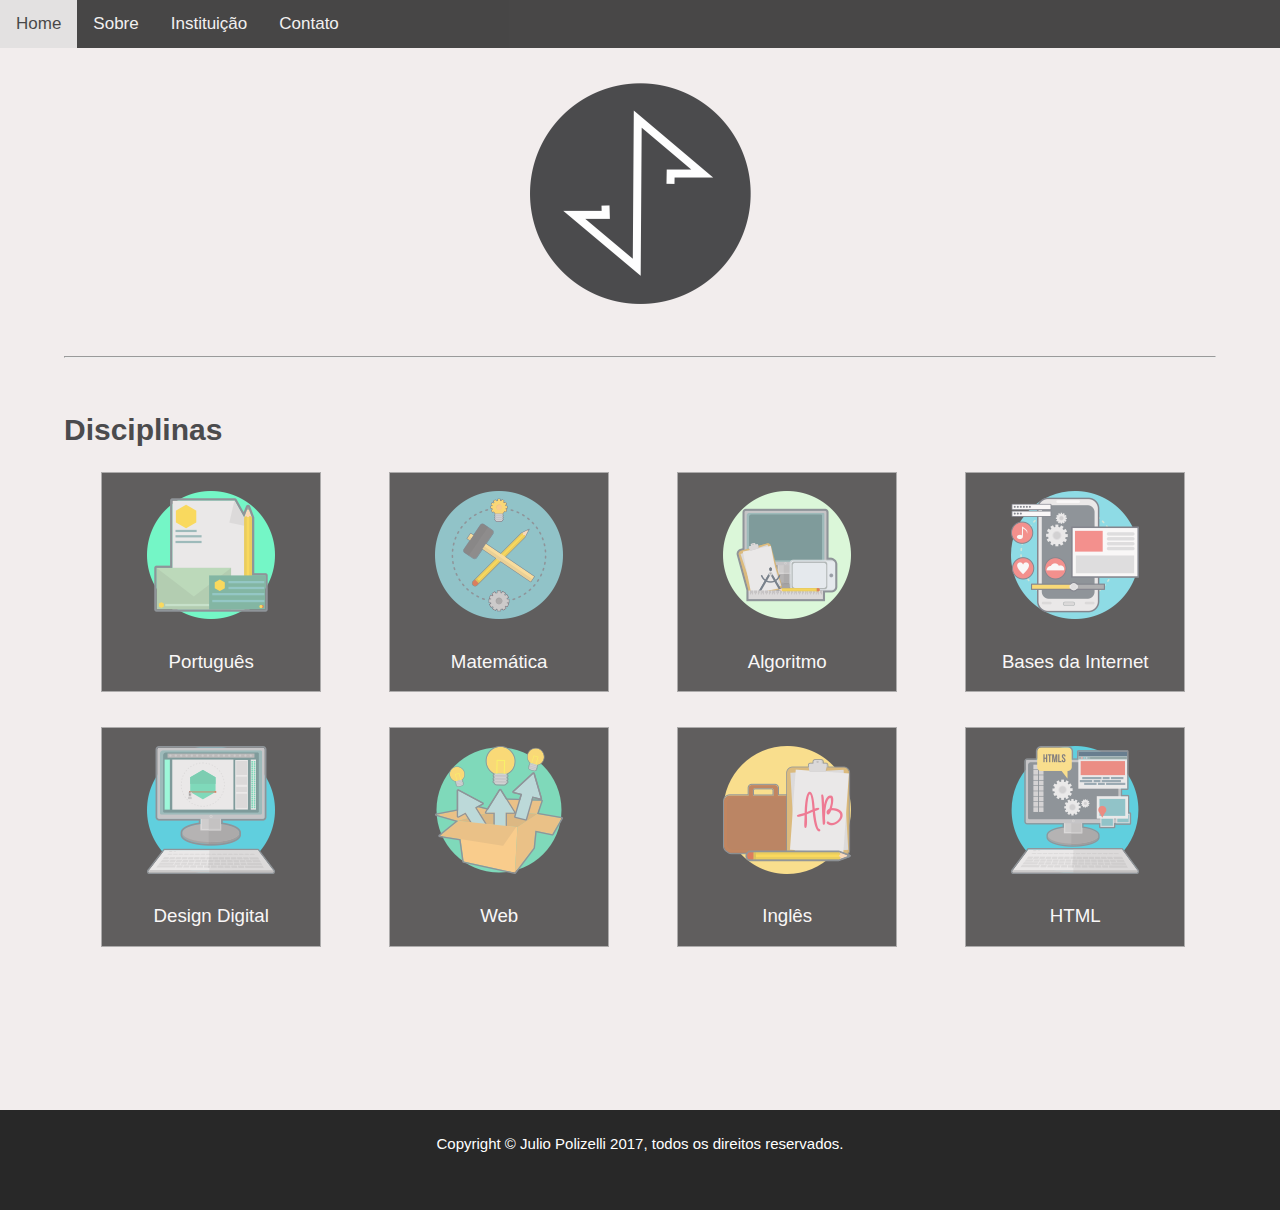
<file: index.html>
﻿<!DOCTYPE HTML>
<html lang="pt-br">
	<head>
		<meta charset="UTF-8">
		<meta name="viewport" content="width=device-width, initial-scale=1.0">
		<link rel="stylesheet" type="text/css" href="css/blog.css" media="screen"/>
		<title>Página Principal</title>
	</head>
	<script>
			function myFunction() {
			var x = document.getElementById("myTopnav");
			if (x.className === "topnav") {
				x.className += " responsive";
			} else {
				x.className = "topnav";
			}
		}
	</script>
	<body>
		<section id="main">
		  
            
				<div class="topnav" id="myTopnav">
                    
				  <a tabindex="1" href="index.html" class="active">Home</a>
				  <a tabindex="2" href="sobre.html">Sobre</a>
				  <a tabindex="3" href="instituicao.html">Instituição</a>
				  <a tabindex="4" href="contato.html">Contato</a>
				  <a tabindex="5" href="javascript:void(0);" style="font-size:15px;" class="icon" onclick="myFunction()">&#9776;</a>
                    

				</div>
            
			<header>
				<figure id="logo">
				<img alt="logo html5" src="imagens/logo3.png">
				</figure>
			</header>
            
			<article>
				<hr>
				
				<h2> Disciplinas </h2>
				
			<section id="work">
			
				<div class="item">
				<a href="portugues.html">
				<br>
					<center>
					<img class="img_index" src="imagens/imagem1.png" alt="portugues">
				
					<h3>Português</h3>
					</center>
				</a>
                </div>
				
				<div class="item">
				<a href="matematica.html">
				<br>
					<center>
					<img class="img_index" src="imagens/imagem2.png" alt="matematica">
					
					<h3>Matemática</h3>
					</center>
				</a>
				</div>
				
				<div class="item">
				<a href="algoritmo.html">
				<br>
					<center>
					<img  class="img_index" src="imagens/imagem3.png" alt="algoritimo">
					
					<h3>Algoritmo</h3>
					</center>
					</a>
				</div>
				
				<div class="item">
                <a href="bases.html">
				<br>
					<center>
					<img class="img_index" src="imagens/imagem4.png" alt="bases da internet">
				
					<h3>Bases da Internet</h3>
					</center>
                    </a>
				</div>
				
				<div class="item">
                <a href="design.html">
				<br>
					<center>
					<img class="img_index" src="imagens/imagem5.png" alt="design digital">
					
					<h3>Design Digital</h3>
					</center>
                    </a>
				</div>
				
				<div class="item">
                    <a href="web.html">
				    <br/>
						<center>
				        <img class="img_index" src="imagens/imagem6.png" alt="criação de conteudo na Web">
                            
                        <h3>Web</h3>
						</center>
                        </a>
				</div>
				
				<div class="item">
                <a href="ingles.html">
				<br>
				    <center>
					<img class="img_index" src="imagens/imagem7.png" alt="ingles">
				
					<h3>Inglês</h3>
					</center>
                    </a>
				</div>
				
				<div class="item">
                <a href="html.html">
				<br>
					<center>
					<img class="img_index" src="imagens/imagem8.png" alt="projetos e sitios na internet">
				
					<h3>HTML</h3>
					</center>
                    </a>
				</div>
				
			</section>	
			</article>
			<footer>
				<p> Copyright &copy; Julio Polizelli 2017, todos os direitos reservados. </p>
			</footer>
		</section>
	</body>
</html>
</file>
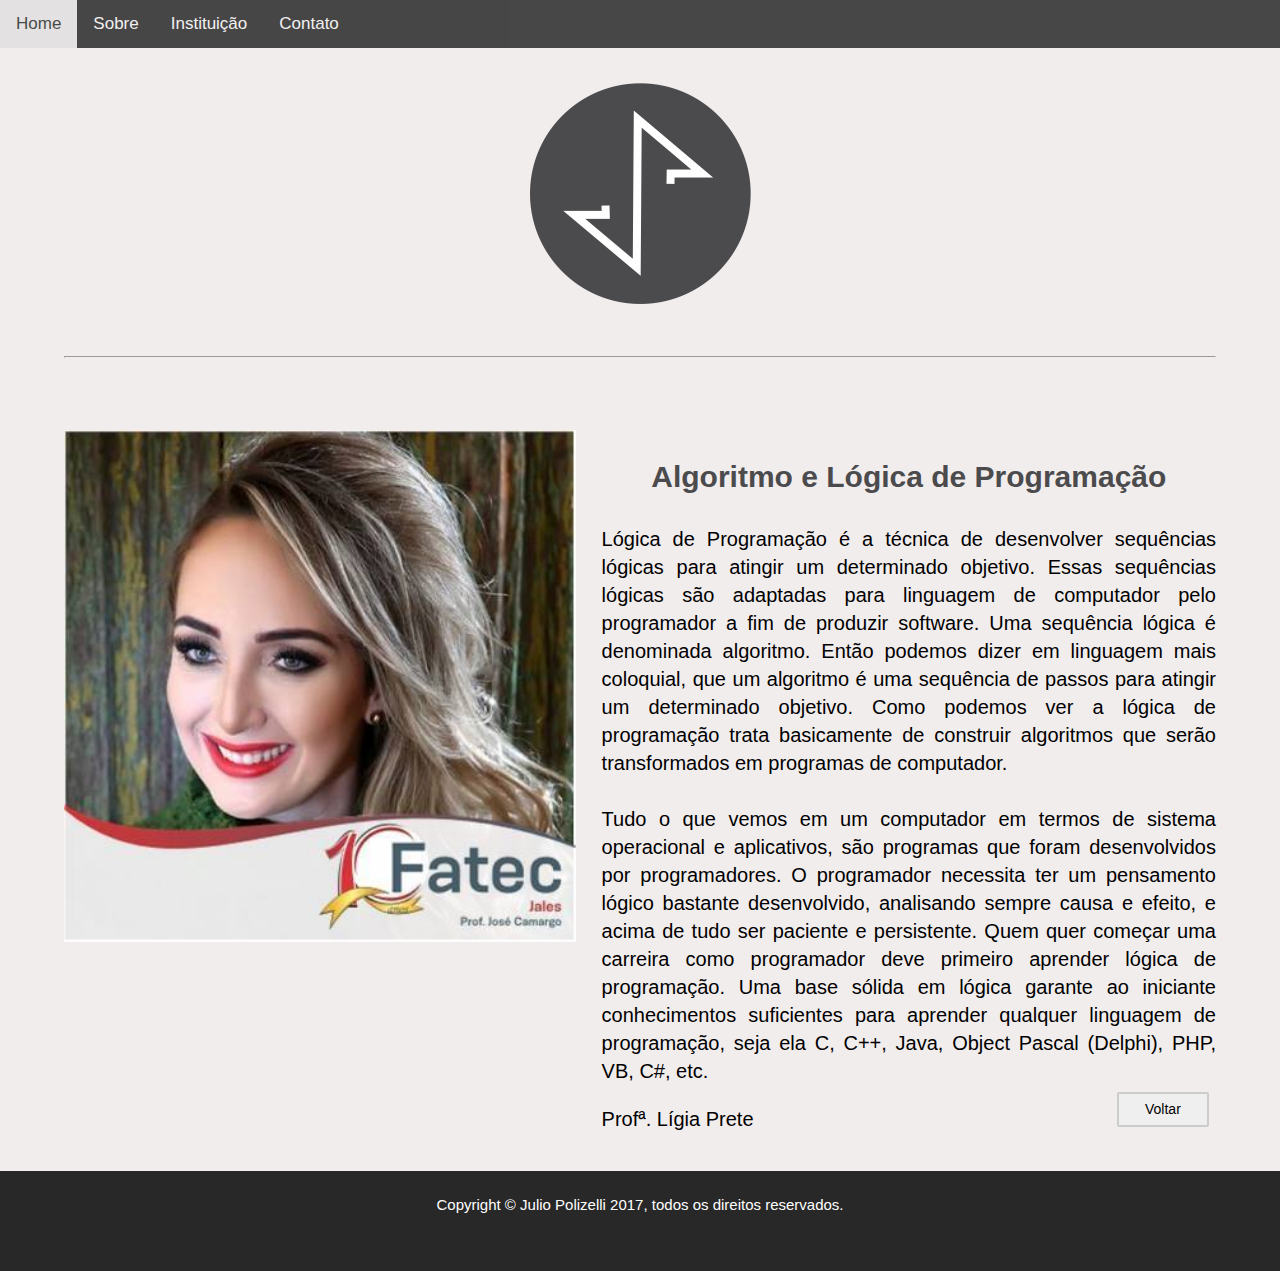
<file: algoritmo.html>
<!DOCTYPE HTML>
<html lang="pt-br">
	<head>
		<meta charset="UTF-8">
		<link rel="stylesheet" type="text/css" href="css/blog.css" media="screen"/>
		<title>Algoritmo</title>
	</head>
	<body>
		<section id="main">
            
			<div class="topnav" id="myTopnav">
				  <a tabindex="1" href="index.html" class="active">Home</a>
				  <a tabindex="2" href="sobre.html">Sobre</a>
				  <a tabindex="3" href="instituicao.html">Instituição</a>
				  <a tabindex="4" href="contato.html">Contato</a>
				  <a tabindex="5" href="javascript:void(0);" style="font-size:15px;" class="icon" onclick="myFunction()">&#9776;</a>
				</div>
            
			<header>
				<figure id="logo">
				<img alt="logo html5" src="imagens/logo3.png">
				</figure>
			</header>
            
			<article>
				<hr>
				<aside id="about" class="right">
				<h3> Algoritmo e Lógica de Programação </h3>
				<p class="escrita">
					 
				 Lógica de Programação é a técnica de desenvolver sequências lógicas para atingir um determinado objetivo. 
				 Essas sequências lógicas são adaptadas para linguagem de computador pelo programador a fim de produzir software.
				 Uma sequência lógica é denominada algoritmo. Então podemos dizer em linguagem mais coloquial, que um algoritmo 
				 é uma sequência de passos para atingir um determinado objetivo. Como podemos ver a lógica de programação trata 
				 basicamente de construir algoritmos que serão transformados em programas de computador.<br/><br/>
				 Tudo o que vemos em um computador em termos de sistema operacional e aplicativos, são programas que foram desenvolvidos 
				 por programadores. O programador necessita ter um pensamento lógico bastante desenvolvido, analisando sempre causa e efeito, 
				 e acima de tudo ser paciente e persistente.
				 Quem quer começar uma carreira como programador deve primeiro aprender lógica de programação. Uma base sólida em 
				 lógica garante ao iniciante conhecimentos suficientes para aprender qualquer linguagem de programação, seja ela C, C++,
				 Java, Object Pascal (Delphi), PHP, VB, C#, etc.
				<br/>
				
				<a href="index.html">
				<input type="button" class="botao" value="Voltar">
				</a>
				<p class="escrita">
					Profª. Lígia Prete
				</p>
				</aside>
				<img id="professores" alt="foto ligia" src="imagens/ligia.jpg">
				
				
			</article>
			<footer>
				<p> Copyright &copy; Julio Polizelli 2017, todos os direitos reservados. </p>
			</footer>
		</section>
	</body>
</file>
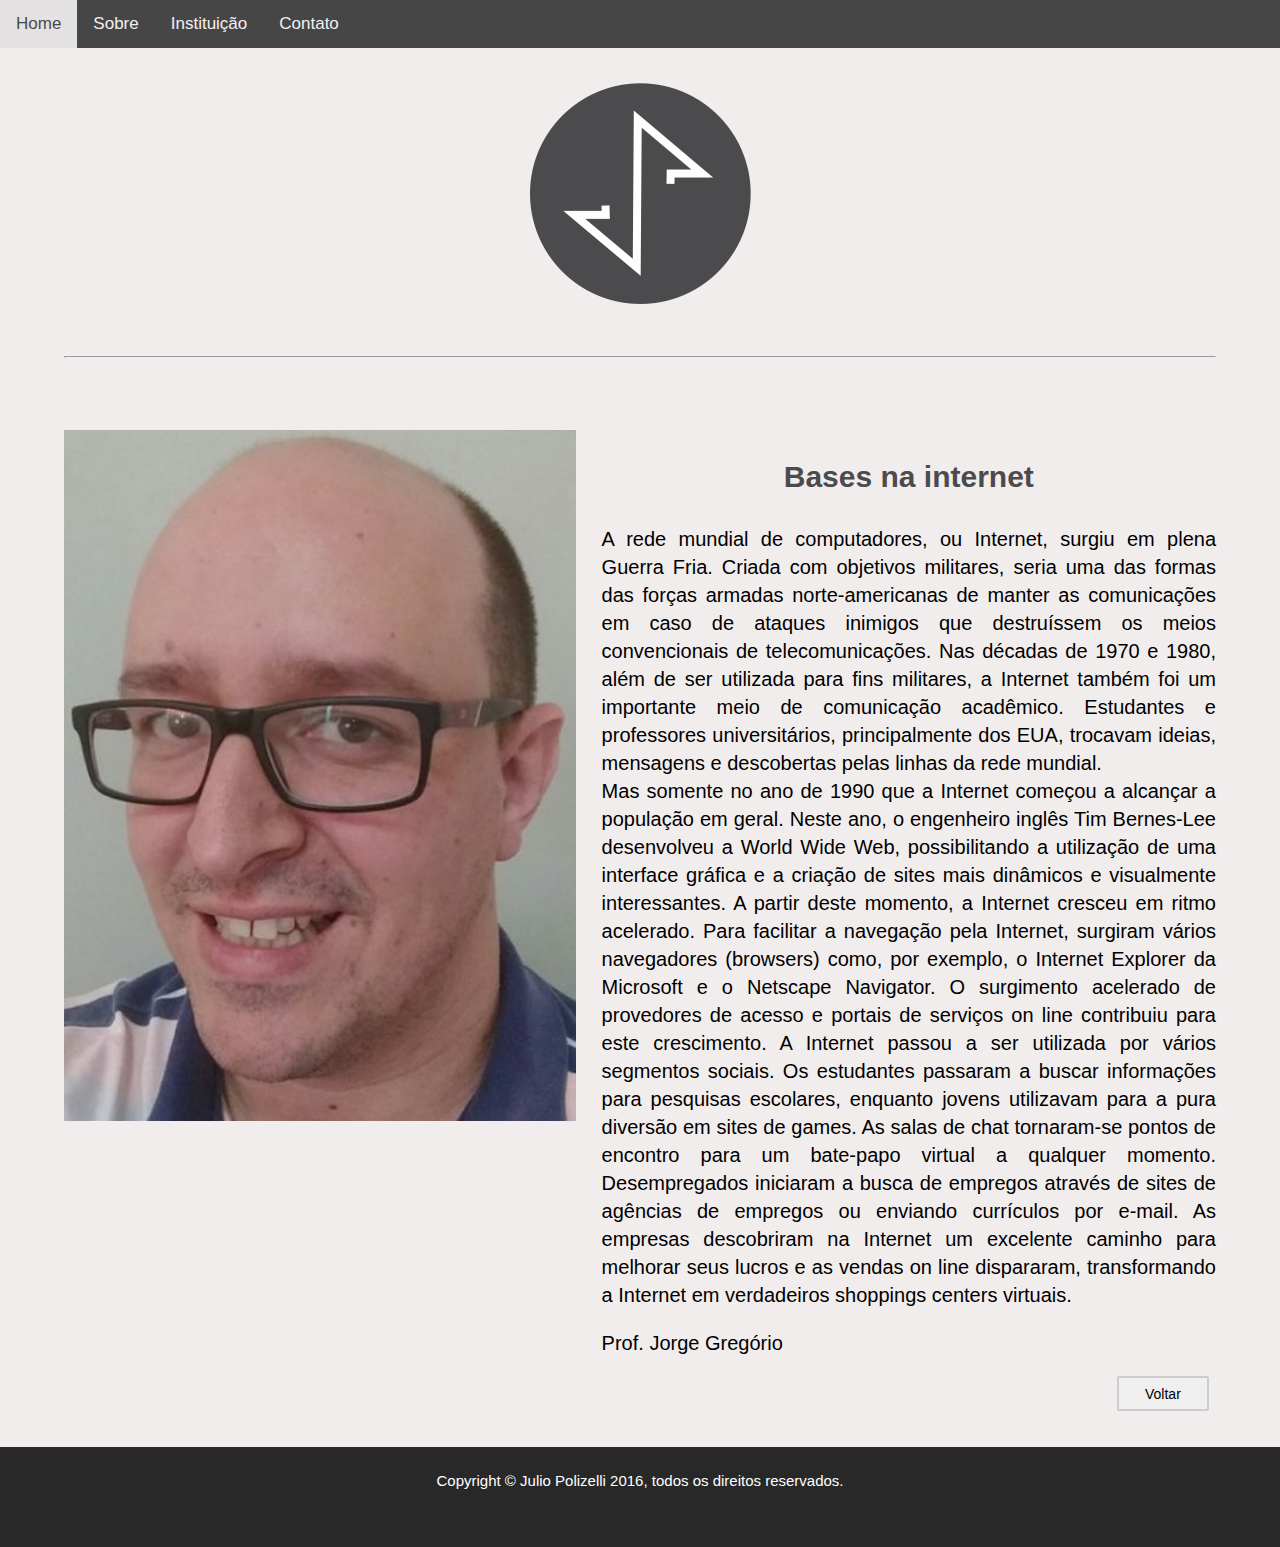
<file: bases.html>
<!DOCTYPE HTML>
<html lang="pt-br">
	<head>
		<meta charset="UTF-8">
		<link rel="stylesheet" type="text/css" href="css/blog.css" media="screen"/>
		<title>Bases para Internet</title>
	</head>
	<body>
		<section id="main">
            
				<div class="topnav" id="myTopnav">
				  <a tabindex="1" href="index.html" class="active">Home</a>
				  <a tabindex="2" href="sobre.html">Sobre</a>
				  <a tabindex="3" href="instituicao.html">Instituição</a>
				  <a tabindex="4" href="contato.html">Contato</a>
				  <a tabindex="5" href="javascript:void(0);" style="font-size:15px;" class="icon" onclick="myFunction()">&#9776;</a>
				</div>
            
			<header>
				<figure id="logo">
				<img alt="logo html5" src="imagens/logo3.png">
				</figure>
			</header>
            
			<article>
				<hr>
				<aside id="about" class="right">
				<h3> Bases na internet </h3>
				<p >
				 A rede mundial de computadores, ou Internet, surgiu em plena Guerra Fria. Criada com objetivos militares, seria
				 uma das formas das forças armadas norte-americanas de manter as comunicações em caso de ataques inimigos que 
				 destruíssem os meios convencionais de telecomunicações. Nas décadas de 1970 e 1980, além de ser utilizada para
				 fins militares, a Internet também foi um importante meio de comunicação acadêmico. Estudantes e professores 
				 universitários, principalmente dos EUA, trocavam ideias, mensagens e descobertas pelas linhas da rede mundial.<br/>
				 Mas somente no ano de 1990 que a Internet começou a alcançar a população em geral. Neste ano, o engenheiro 
				 inglês Tim Bernes-Lee desenvolveu a World Wide Web, possibilitando a utilização de uma interface gráfica e a 
				 criação de sites mais dinâmicos e visualmente interessantes. A partir deste momento, a Internet cresceu em 
				 ritmo acelerado. 
				 Para facilitar a navegação pela Internet, surgiram 
				 vários navegadores (browsers) como, por exemplo, o Internet Explorer da Microsoft e o Netscape Navigator. O 
				 surgimento acelerado de provedores de acesso e portais de serviços on line contribuiu para este crescimento.
				 A Internet passou a ser utilizada por vários segmentos sociais. Os estudantes passaram a buscar informações 
				 para pesquisas escolares, enquanto jovens utilizavam para a pura diversão em sites de games. As salas de chat 
				 tornaram-se pontos de encontro para um bate-papo virtual a qualquer momento. Desempregados iniciaram a busca 
				 de empregos através de sites de agências de empregos ou enviando currículos por e-mail. As empresas descobriram 
				 na Internet um excelente caminho para melhorar seus lucros e as vendas on line dispararam, transformando a 
				 Internet em verdadeiros shoppings centers virtuais.	 
				</p>
				<p class="escrita">
					Prof. Jorge Gregório
				</p>
				<a href="index.html">
				<input type="button" class="botao" value="Voltar">
				</a>
				</aside>
				<img id="professores" alt="foto jorge" src="imagens/jorge.jpg">
				
			</article>
			<footer>
				<p> Copyright &copy; Julio Polizelli 2016, todos os direitos reservados. </p>
			</footer>
		</section>
	</body>
</file>
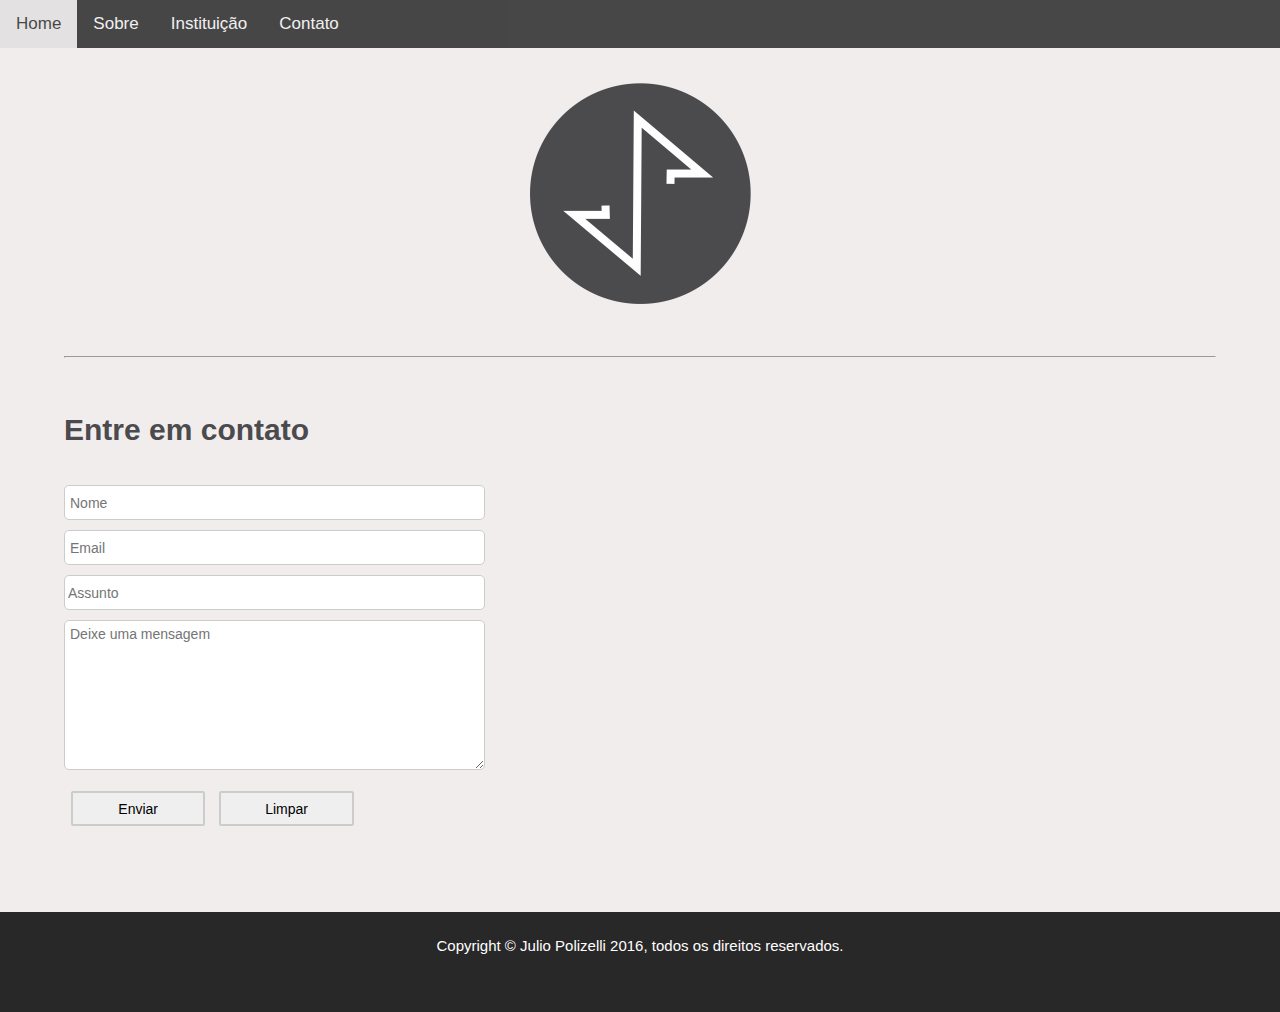
<file: contato.html>
<!DOCTYPE HTML>
<html lang="pt-br">
	<head>
		<meta charset="UTF-8">
		<link rel="stylesheet" type="text/css" href="css/blog.css" media="screen"/>
		<title>Contato</title>
	</head>
	<body>
		<section id="main">
				<div class="topnav" id="myTopnav">
				  <a tabindex="1" href="index.html" class="active">Home</a>
				  <a tabindex="2" href="sobre.html">Sobre</a>
				  <a tabindex="3" href="instituicao.html">Instituição</a>
				  <a tabindex="4" href="contato.html">Contato</a>
				  <a tabindex="5" href="javascript:void(0);" style="font-size:15px;" class="icon" onclick="myFunction()">&#9776;</a>
				</div>
            
			<header>
				<figure id="logo">
				<img alt="logo html5" src="imagens/logo3.png">
				</figure>
			</header>
            
			<article>
                
				<hr>
				
				
				<section id="area_contato">
				<h2> Entre em contato </h2>
				
				<div id="caixa_contato">
				<form>
				
					<input type="text" class="form" title="Name" name="name" placeholder="Nome">
					<br/>
					<input type="text" class="form" title="Email" name="email" placeholder="Email">
					<br>
					<input type="text" class="form_assunto" title="Assunto" name="assunto" placeholder="Assunto">
					<br/>
					<textarea name="mensagem" title="Message" placeholder="Deixe uma mensagem"></textarea>
					
					<br>
					 <input class="botao_contato" type="submit" value="Enviar"> 
					<input class="botao_contato" type="reset" value="Limpar">
				</form>
					
				</div>
				</section>
			</article>
			<footer>
				<p> Copyright &copy; Julio Polizelli 2016, todos os direitos reservados. </p>
			</footer>
		</section>
	</body>
</file>
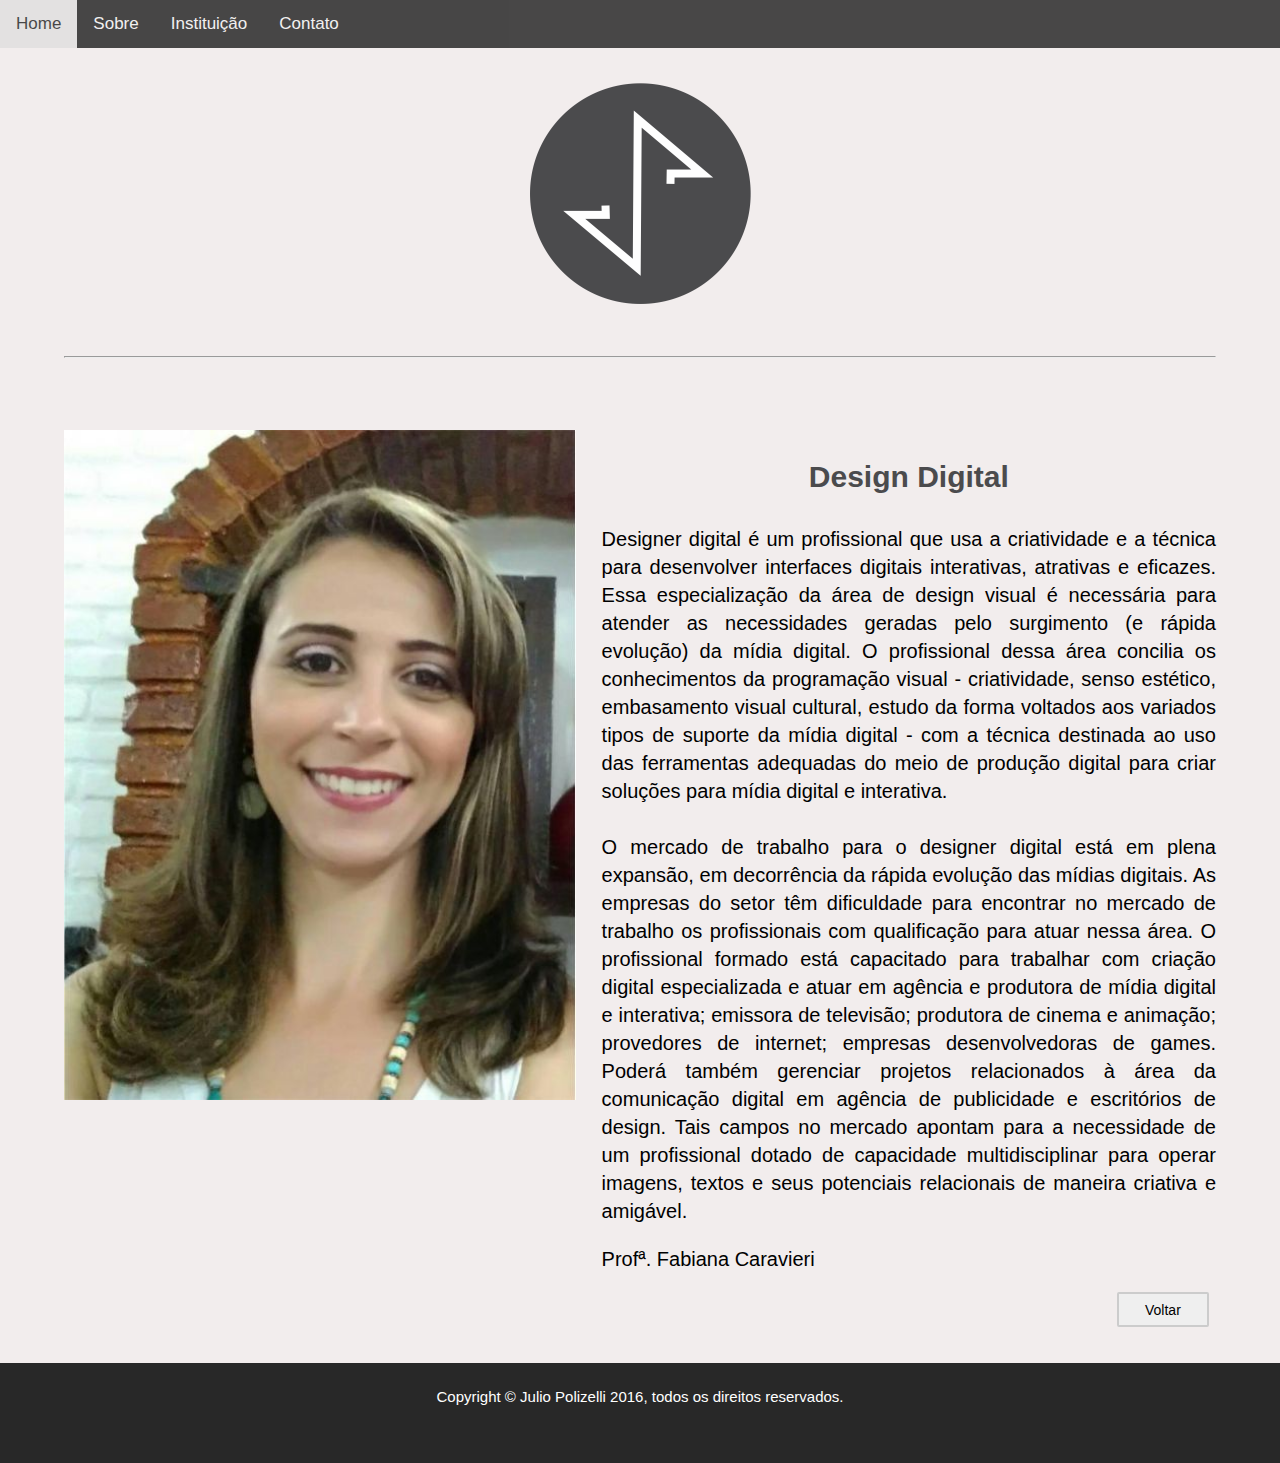
<file: design.html>
<!DOCTYPE HTML>
<html lang="pt-br">
	<head>
		<meta charset="UTF-8">
		<link rel="stylesheet" type="text/css" href="css/blog.css" media="screen"/>
		<title>Design Digital</title>
	</head>
	<body>
		<section>
            
				<div class="topnav" id="myTopnav">
				  <a tabindex="1" href="index.html" class="active">Home</a>
				  <a tabindex="2" href="sobre.html">Sobre</a>
				  <a tabindex="3" href="instituicao.html">Instituição</a>
				  <a tabindex="4" href="contato.html">Contato</a>
				  <a tabindex="5" href="javascript:void(0);" style="font-size:15px;" class="icon" onclick="myFunction()">&#9776;</a>
				</div>
            
			<header>
				<figure id="logo">
				<img alt="logo html5" src="imagens/logo3.png">
				</figure>
			</header>
            
			<article>
				<hr>
				<aside id="about" class="right">
				<h3> Design Digital </h3>
				<p class="escrita">
					Designer digital é um profissional que usa a criatividade e a técnica para desenvolver interfaces 
					digitais interativas, atrativas e eficazes.
					Essa especialização da área de design visual é necessária para atender as necessidades geradas pelo 
					surgimento (e rápida evolução) da mídia digital. O profissional dessa área concilia os conhecimentos 
					da programação visual - criatividade, senso estético, embasamento visual cultural, estudo da forma 
					voltados aos variados tipos de suporte da mídia digital - com a técnica destinada ao uso das ferramentas 
					adequadas do meio de produção digital para criar soluções para mídia digital e interativa.<br/> <br/>
					O mercado de trabalho para o designer digital está em plena expansão, em decorrência da rápida evolução 
					das mídias digitais. As empresas do setor têm dificuldade para encontrar no mercado de trabalho os 
					profissionais com qualificação para atuar nessa área. O profissional formado está capacitado para trabalhar
					com criação digital especializada e atuar em agência e produtora de mídia digital e interativa; emissora de
					televisão; produtora de cinema e animação; provedores de internet; empresas desenvolvedoras de games. Poderá 
					também gerenciar projetos relacionados à área da comunicação digital em agência de publicidade e escritórios 
					de design. Tais campos no mercado apontam para a necessidade de um profissional dotado de capacidade 
					multidisciplinar para operar imagens, textos e seus potenciais relacionais de maneira criativa e amigável.
				<br/>
				<p class="escrita">
					Profª. Fabiana Caravieri
				</p>
				
				<a href="index.html">
				<input type="button" class="botao" value="Voltar">
				</a>
				</aside>
				<img id="professores" alt="foto fabiana" src="imagens/fabiana.jpg">
				
					
			</article>
			<footer>
				<p> Copyright &copy; Julio Polizelli 2016, todos os direitos reservados. </p>
			</footer>
		</section>
	</body>
</file>
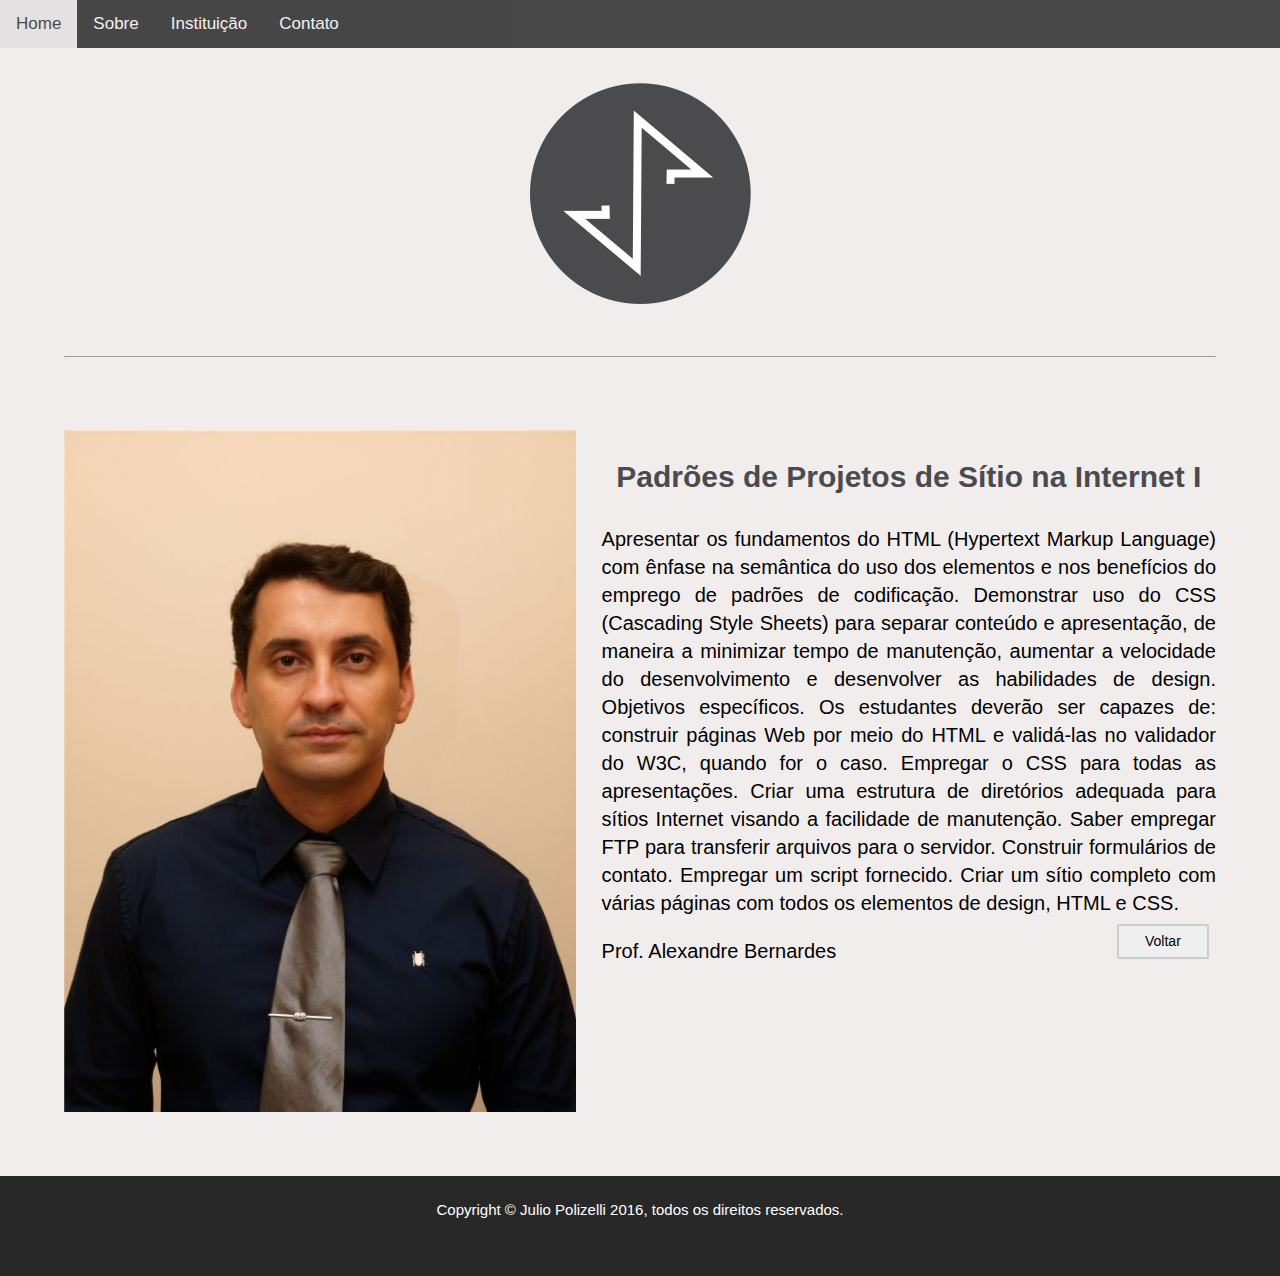
<file: html.html>
<!DOCTYPE HTML>
<html lang="pt-br">
	<head>
		<meta charset="UTF-8">
		<link rel="stylesheet" type="text/css" href="css/blog.css" media="screen"/>
		<title>Padrões de Projetos</title>
	</head>
	<body>
		<section id="main">
            
				<div class="topnav" id="myTopnav">
				  <a tabindex="1" href="index.html" class="active">Home</a>
				  <a tabindex="2" href="sobre.html">Sobre</a>
				  <a tabindex="3" href="instituicao.html">Instituição</a>
				  <a tabindex="4" href="contato.html">Contato</a>
				  <a tabindex="5" href="javascript:void(0);" style="font-size:15px;" class="icon" onclick="myFunction()">&#9776;</a>
				</div>
            
			<header>
				<figure id="logo">
				<img alt="logo html5" src="imagens/logo3.png">
				</figure>
			</header>
            
			<article>
				<hr>
				<aside id="about" class="right">
				<h3> Padrões de Projetos de Sítio na Internet I</h3>
				<p class="escrita">
					Apresentar os fundamentos do HTML (Hypertext Markup Language) com ênfase na semântica do uso dos elementos 
				e nos benefícios do emprego de padrões de codificação. Demonstrar uso do CSS (Cascading Style Sheets) para 
				separar conteúdo e apresentação, de maneira a minimizar tempo de manutenção, aumentar a velocidade do 
				desenvolvimento e desenvolver as habilidades de design. Objetivos específicos. Os estudantes deverão ser 
				capazes de: construir páginas Web por meio do HTML e validá-las no validador do W3C, quando for o caso. 
				Empregar o CSS para todas as apresentações. Criar uma estrutura de diretórios adequada para sítios Internet
				visando a facilidade de manutenção. Saber empregar FTP para transferir arquivos para o servidor. Construir
				formulários de contato. Empregar um script fornecido. Criar um sítio completo com várias páginas com todos
				os elementos de design, HTML e CSS.
				<br/>
				
				<a href="index.html">
				<input type="button" class="botao" value="Voltar">
				</a>
				<p class="escrita">
					Prof. Alexandre Bernardes
				</p>
				</aside>
				<img id="professores" alt="foto alexandre" src="imagens/xexe.jpg">
				
				
			</article>
			<footer>
				<p> Copyright &copy; Julio Polizelli 2016, todos os direitos reservados. </p>
			</footer>
		</section>
	</body>
</file>
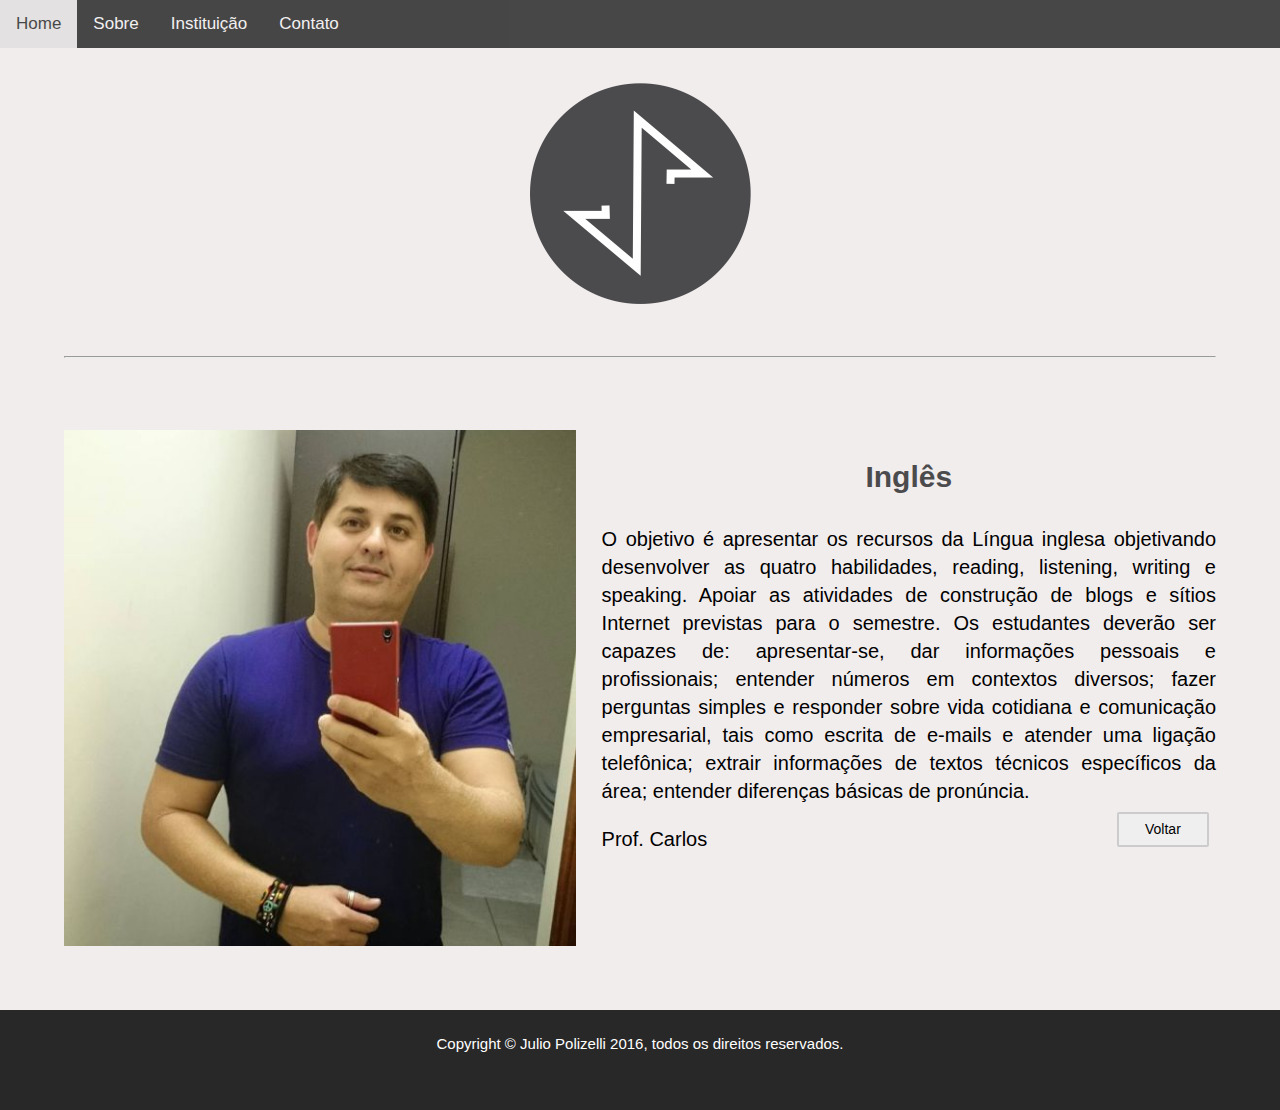
<file: ingles.html>
<!DOCTYPE HTML>
<html lang="pt-br">
	<head>
		<meta charset="UTF-8">
		<link rel="stylesheet" type="text/css" href="css/blog.css" media="screen"/>
		<title>Inglês</title>
	</head>
	<body>
		<section id="main">
            
			<div class="topnav" id="myTopnav">
				  <a tabindex="1" href="index.html" class="active">Home</a>
				  <a tabindex="2" href="sobre.html">Sobre</a>
				  <a tabindex="3" href="instituicao.html">Instituição</a>
				  <a tabindex="4" href="contato.html">Contato</a>
				  <a tabindex="5" href="javascript:void(0);" style="font-size:15px;" class="icon" onclick="myFunction()">&#9776;</a>
				</div>
            
			<header>
				<figure id="logo">
				<img alt="logo html5" src="imagens/logo3.png">
				</figure>
			</header>
            
			<article>
				<hr>
				<aside id="about" class="right">
				<h3> Inglês</h3>
				<p class="escrita">
					O objetivo é apresentar os recursos da Língua inglesa objetivando desenvolver as quatro habilidades, reading, 
					listening, writing e speaking. Apoiar as atividades de construção de blogs e sítios Internet previstas 
					para o semestre. Os estudantes deverão ser capazes de: apresentar-se, dar informações pessoais e 
					profissionais; entender números em contextos diversos; fazer perguntas simples e responder sobre vida
					cotidiana e comunicação empresarial, tais como escrita de e-mails e atender uma ligação telefônica; 
					extrair informações de textos técnicos específicos da área; entender diferenças básicas de pronúncia.
				<br/>
				
				<a href="index.html">
				<input type="button" class="botao" value="Voltar">
				</a>
				<p class="escrita">
					Prof. Carlos
				</p>
				</aside>
				<img id="professores" alt="foto carlos" src="imagens/carlos.jpg">
				
				
			</article>
			<footer>
				<p> Copyright &copy; Julio Polizelli 2016, todos os direitos reservados. </p>
			</footer>
		</section>
	</body>
</file>
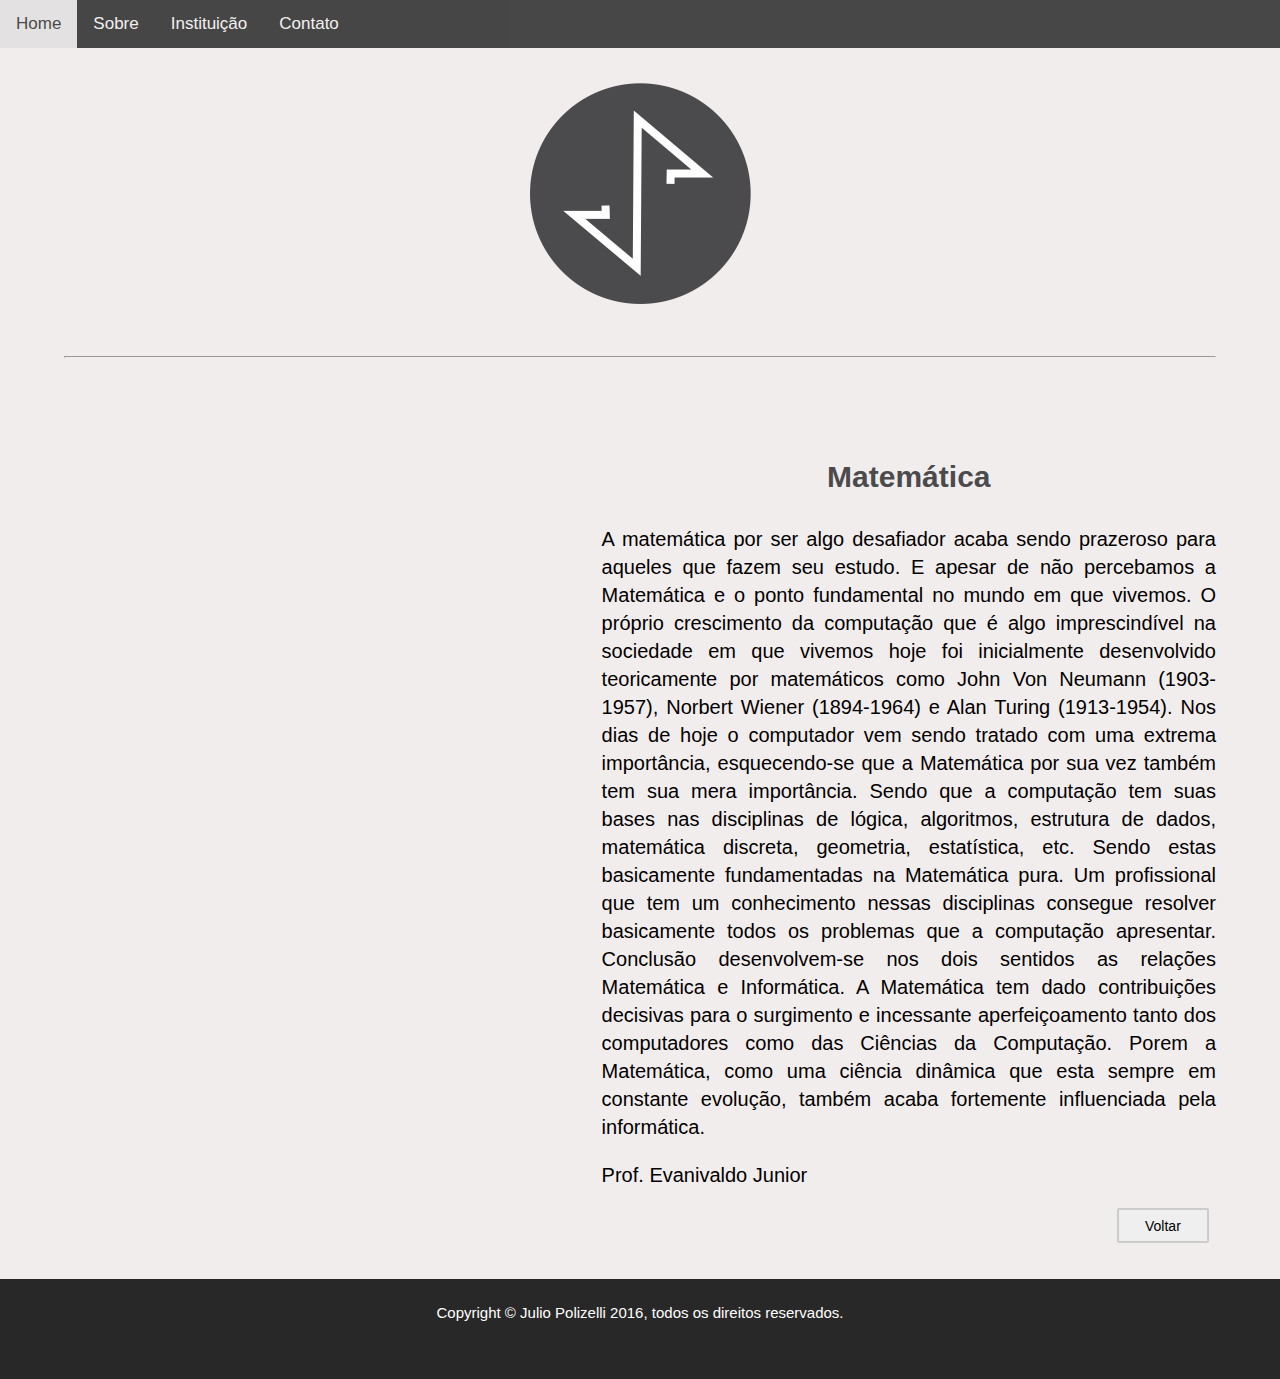
<file: matematica.html>
<!DOCTYPE HTML>
<html lang="pt-br">
	<head>
		<meta charset="UTF-8">
		<link rel="stylesheet" type="text/css" href="css/blog.css" media="screen"/>
		<title></title>
	</head>
	<body>
		<section id="main">
			<div class="topnav" id="myTopnav">
				  <a tabindex="1" href="index.html" class="active">Home</a>
				  <a tabindex="2" href="sobre.html">Sobre</a>
				  <a tabindex="3" href="instituicao.html">Instituição</a>
				  <a tabindex="4" href="contato.html">Contato</a>
				  <a tabindex="5" href="javascript:void(0);" style="font-size:15px;" class="icon" onclick="myFunction()">&#9776;</a>
			</div>
			
			<header>
				<figure id="logo">
				<img alt="logo html5" src="imagens/logo3.png">
				</figure>
			</header>
			</header>
			<article>
				<hr>
				<aside id="about" class="right">
				<h3> Matemática </h3>
				<p class="escrita">
					 
				 A matemática por ser algo desafiador acaba sendo prazeroso para aqueles que fazem seu estudo. E apesar de não 
				percebamos a Matemática e o ponto fundamental no mundo em que vivemos. O próprio crescimento da computação que
				é algo imprescindível na sociedade em que vivemos hoje foi inicialmente desenvolvido teoricamente por matemáticos
				como John Von Neumann (1903-1957), Norbert Wiener (1894-1964) e Alan Turing (1913-1954). Nos dias de hoje o computador vem sendo tratado com uma extrema 
				importância, esquecendo-se que a Matemática por sua vez também tem sua mera importância. Sendo que a computação 
				tem suas bases nas disciplinas de lógica, algoritmos, estrutura de dados, matemática discreta, geometria, 
				estatística, etc. Sendo estas basicamente fundamentadas na Matemática pura. Um profissional que tem um conhecimento 
				nessas disciplinas consegue resolver basicamente todos os problemas que a computação apresentar. Conclusão 
				desenvolvem-se nos dois sentidos as relações Matemática e Informática. A Matemática tem dado contribuições decisivas 
				para o surgimento e incessante aperfeiçoamento tanto dos computadores como das Ciências da Computação. Porem a 
				Matemática, como uma ciência dinâmica que esta sempre em constante evolução, também acaba fortemente influenciada 
				pela informática.
				<br/>
				<p class="escrita">
					Prof. Evanivaldo Junior
				</p>
				
				<a href="index.html">
				<input type="button" class="botao" value="Voltar">
				</a>
				</aside>
					
			</article>
			<footer>
				<p> Copyright &copy; Julio Polizelli 2016, todos os direitos reservados. </p>
			</footer>
		</section>
	</body>
</file>
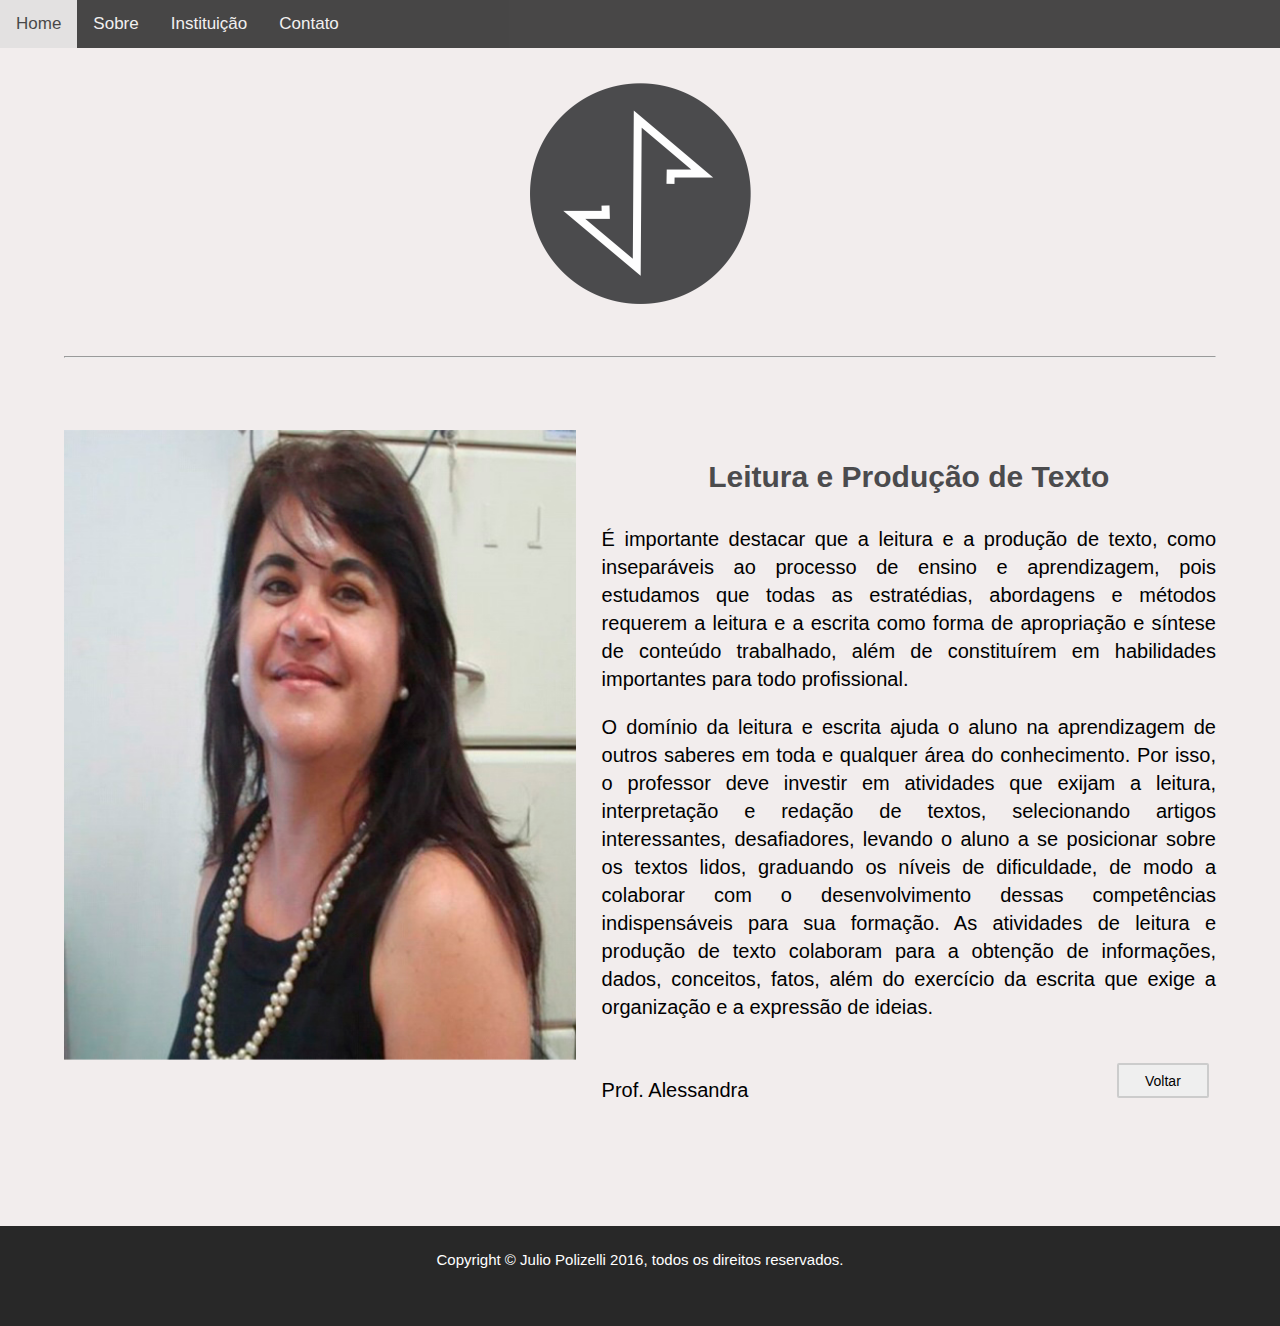
<file: portugues.html>
<!DOCTYPE HTML>
<html lang="pt-br">
	<head>
		<meta charset="UTF-8">
		<link rel="stylesheet" type="text/css" href="css/blog.css" media="screen"/>
		<title></title>
	</head>
	<body>
		<section id="main">
		
			<div class="topnav" id="myTopnav">
				  <a tabindex="1" href="index.html" class="active">Home</a>
				  <a tabindex="2" href="sobre.html">Sobre</a>
				  <a tabindex="3" href="instituicao.html">Instituição</a>
				  <a tabindex="4" href="contato.html">Contato</a>
				  <a tabindex="5" href="javascript:void(0);" style="font-size:15px;" class="icon" onclick="myFunction()">&#9776;</a>
			</div>
				
			<header>
				<figure id="logo">
				<img alt="logo html5" src="imagens/logo3.png">
				</figure>
			</header>
			</header>
			<article>
				<hr>
				<aside id="about" class="right">
				<h3> Leitura e Produção de Texto </h3>
				<p class="escrita">
					É importante destacar que a leitura e a produção de texto, como inseparáveis ao processo de ensino e 
					aprendizagem, pois estudamos que todas as estratédias, abordagens e métodos requerem a leitura e a escrita
					como forma de apropriação e síntese de conteúdo trabalhado, além de constituírem em habilidades importantes
					para todo profissional.
				</p>
				<p class="escrita">
					O domínio da leitura e escrita ajuda o aluno na aprendizagem de outros saberes em toda e qualquer área do 
					conhecimento. Por isso, o professor deve investir em atividades que exijam a leitura, interpretação e redação 
					de textos, selecionando artigos interessantes, desafiadores, levando o aluno a se posicionar sobre os textos 
					lidos, graduando os níveis de dificuldade, de modo a colaborar com o desenvolvimento dessas competências 
					indispensáveis para sua formação. As atividades de leitura e produção de texto colaboram para a obtenção de 
					informações, dados, conceitos, fatos, além do exercício da escrita que exige a organização e a expressão de 
					ideias. 
				</p>
				<br/>
				<a href="index.html">
				<input type="button" class="botao" value="Voltar">
				</a>
				<p class="escrita">
					Prof. Alessandra
				</p>
				</aside>
				
				<img id="professores" alt="foto alessandra" src="imagens/pt.png">
				

					
			</article>
			<footer>
				<p> Copyright &copy; Julio Polizelli 2016, todos os direitos reservados. </p>
			</footer>
		</section>
	</body>
</file>
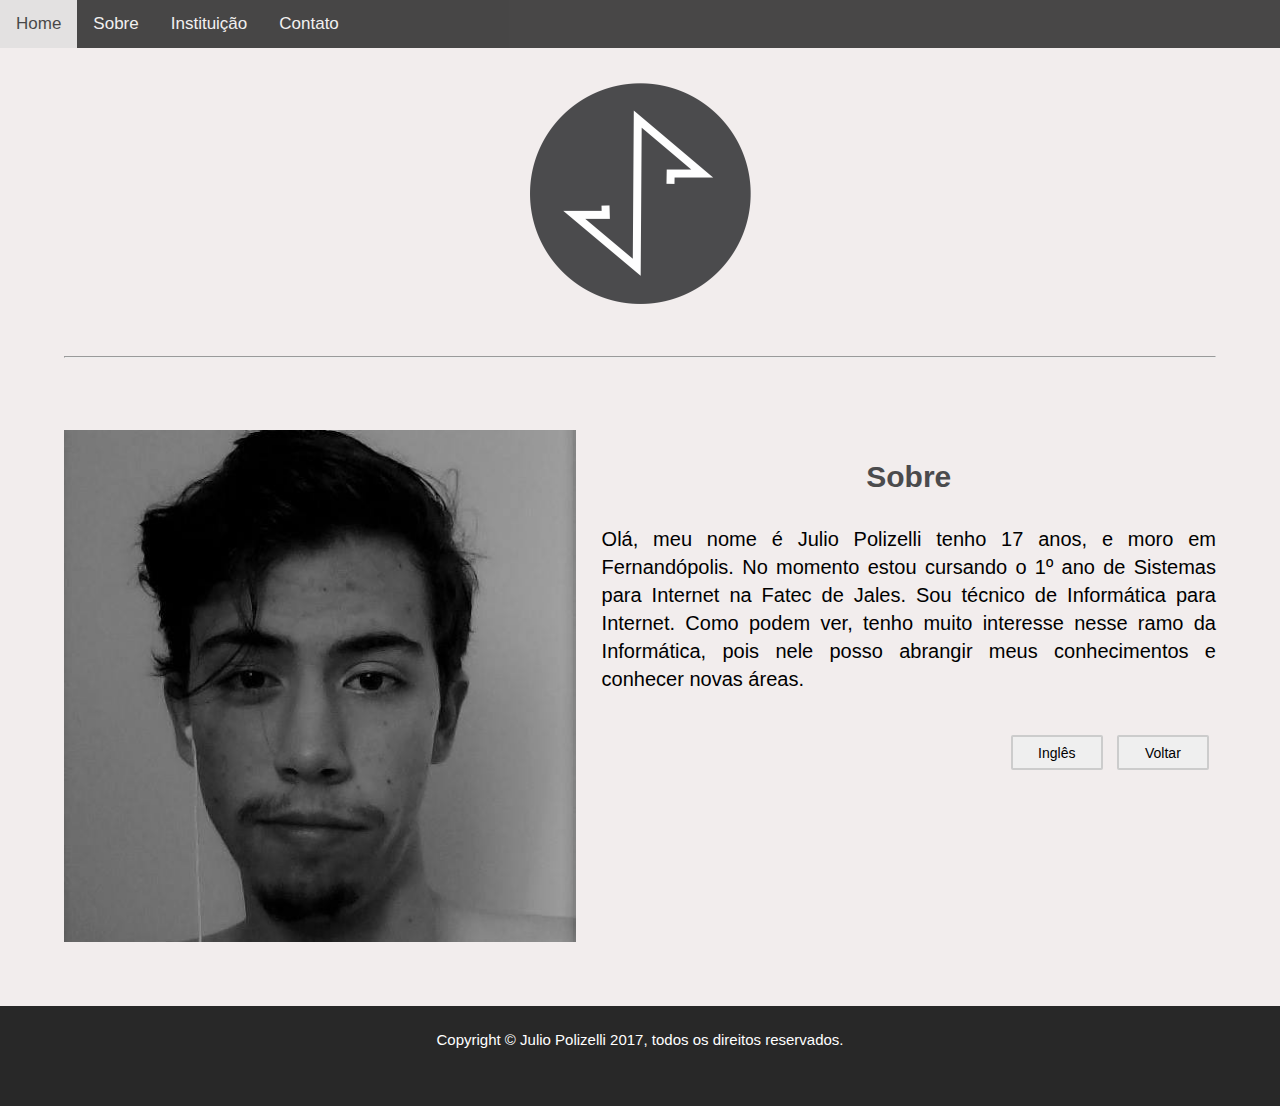
<file: sobre.html>
<!DOCTYPE HTML>
<html lang="pt-br">
	<head>
		<meta charset="UTF-8">
		<link rel="stylesheet" type="text/css" href="css/blog.css" media="screen"/>
		<title>Sobre</title>
	</head>
	<body>
		<section id="main">	
			
				<div class="topnav" id="myTopnav">
				  <a tabindex="1" href="index.html" class="active">Home</a>
				  <a tabindex="2" href="sobre.html">Sobre</a>
				  <a tabindex="3" href="instituicao.html">Instituição</a>
				  <a tabindex="4" href="contato.html">Contato</a>
				  <a tabindex="5" href="javascript:void(0);" style="font-size:15px;" class="icon" onclick="myFunction()">&#9776;</a>
				</div>
				
			<header>
				<figure id="logo">
				<img alt="logo html5" src="imagens/logo3.png">
				</figure>
			</header>
            
			<article>
				<hr>
				<aside id="about" class="right">
				<h3> Sobre </h3>
				<p>
					  Olá, meu nome é Julio Polizelli tenho 17 anos, e moro em Fernandópolis. No momento estou cursando
					o 1º ano de Sistemas para Internet na Fatec de Jales. Sou técnico de Informática para
					Internet. Como podem ver, tenho muito interesse nesse ramo da Informática, pois
					nele posso abrangir meus conhecimentos e conhecer novas áreas.
				 </p>
				<br/>
				<a href="index.html">
				<input type="button" class="botao" value="Voltar">
				<a href="sobre_ingles.html">
				<input type="button" class="botao" value="Inglês">
				
				
				
				</a>
				</aside>
				<img id="professores" alt="foto julio" src="imagens/eu.jpg">
					
			</article>
			<footer>
				<p> Copyright &copy; Julio Polizelli 2017, todos os direitos reservados. </p>
			</footer>
		</section>
	</body>
</file>
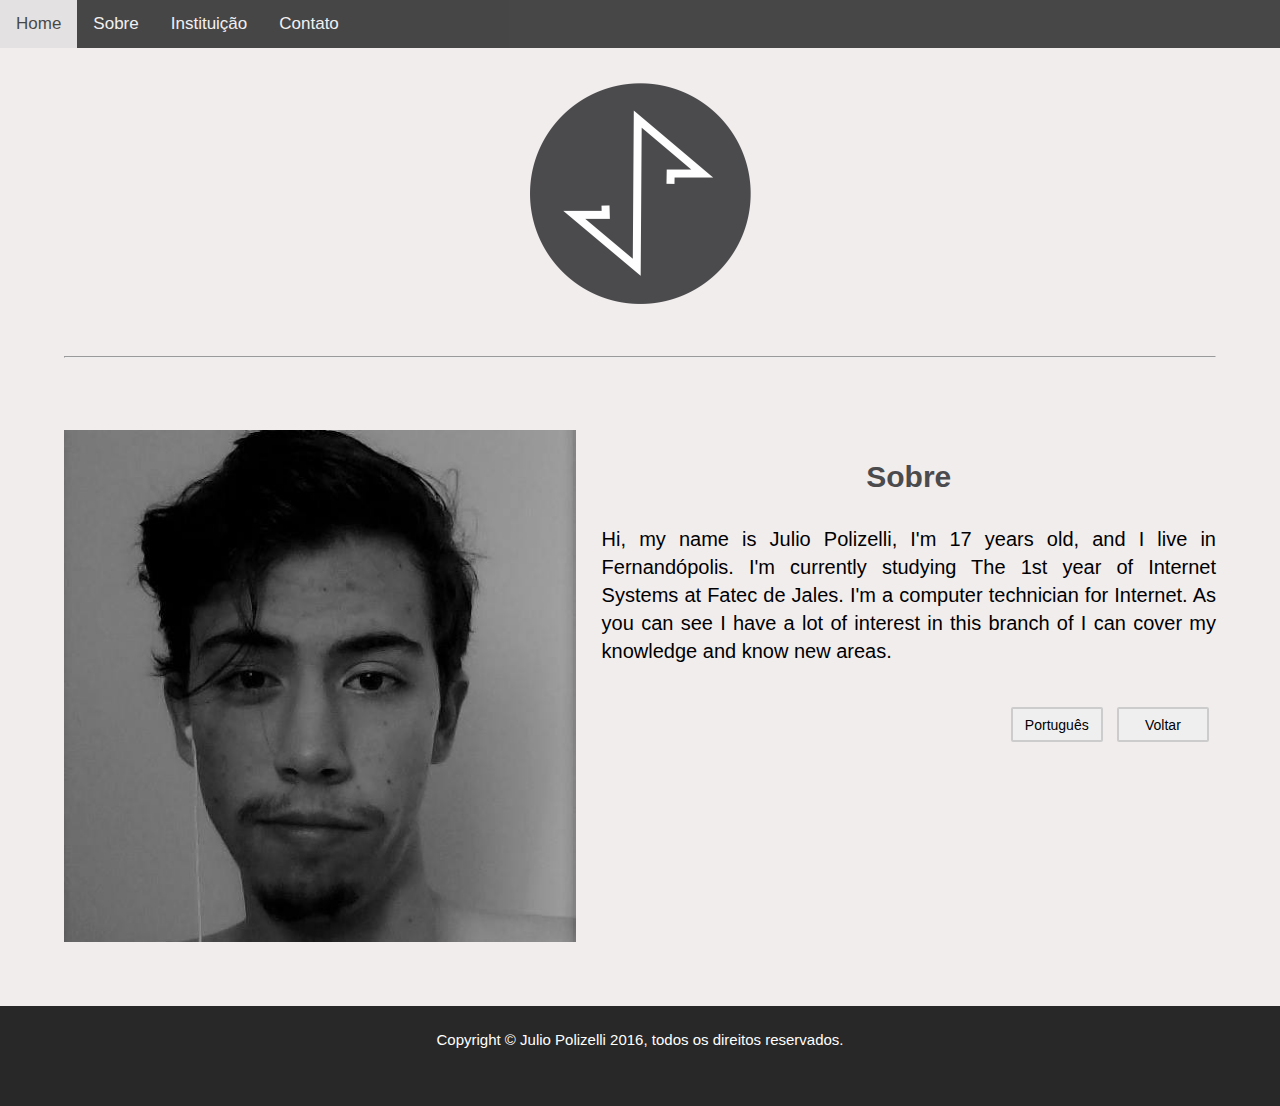
<file: sobre_ingles.html>
<!DOCTYPE HTML>
<html lang="pt-br">
	<head>
		<meta charset="UTF-8">
		<link rel="stylesheet" type="text/css" href="css/blog.css" media="screen"/>
		<title>Sobre</title>
	</head>
	<body>
		<section id="main">
            
				<div class="topnav" id="myTopnav">
				  <a tabindex="1" href="index.html" class="active">Home</a>
				  <a tabindex="2" href="sobre.html">Sobre</a>
				  <a tabindex="3" href="instituicao.html">Instituição</a>
				  <a tabindex="4" href="contato.html">Contato</a>
				  <a tabindex="5" href="javascript:void(0);" style="font-size:15px;" class="icon" onclick="myFunction()">&#9776;</a>
				</div>
            
			<header>
				<figure id="logo">
				<img alt="logo html5" src="imagens/logo3.png">
				</figure>
			</header>
            
			<article>
				<hr>
				<aside id="about" class="right">
				<h3> Sobre </h3>
				<p> 
					Hi, my name is Julio Polizelli, I'm 17 years old, and I live in Fernandópolis. I'm currently studying
					The 1st year of Internet Systems at Fatec de Jales. I'm a computer technician for
					Internet. As you can see I have a lot of interest in this branch of
					I can cover my knowledge and know new areas.
				 </p>
				<br/>
				<a href="index.html">
				<input type="button" class="botao" value="Voltar">
				<a href="sobre.html">
				<input type="button" class="botao" value="Português">
				
				
				
				
				</a>
				</aside>
				<img id="professores" alt="foto julio" src="imagens/eu.jpg">
					
			</article>
			<footer>
				<p> Copyright &copy; Julio Polizelli 2016, todos os direitos reservados. </p>
			</footer>
		</section>
	</body>
</file>
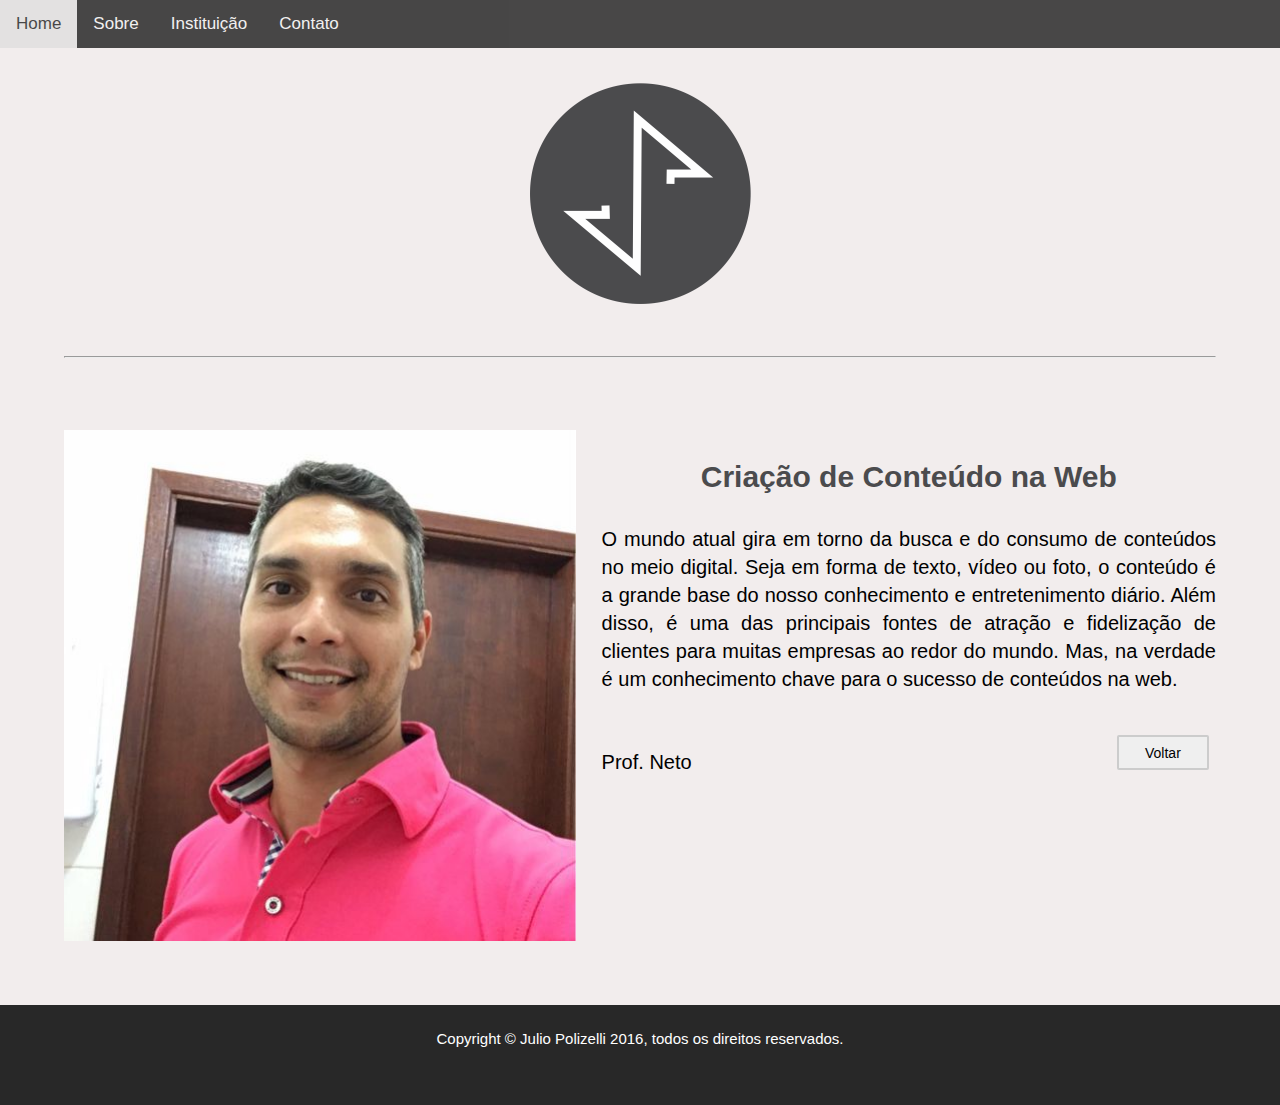
<file: web.html>
<!DOCTYPE HTML>
<html lang="pt-br">
	<head>
		<meta charset="UTF-8">
		<link rel="stylesheet" type="text/css" href="css/blog.css" media="screen"/>
		<title></title>
	</head>
	<body>
		<section id="main">
            
				<div class="topnav" id="myTopnav">
				  <a tabindex="1" href="index.html" class="active">Home</a>
				  <a tabindex="2" href="sobre.html">Sobre</a>
				  <a tabindex="3" href="instituicao.html">Instituição</a>
				  <a tabindex="4" href="contato.html">Contato</a>
				  <a tabindex="5" href="javascript:void(0);" style="font-size:15px;" class="icon" onclick="myFunction()">&#9776;</a>
				</div>
            
			<header>
				<figure id="logo">
				<img alt="logo html5" src="imagens/logo3.png">
				</figure>
			</header>
            
			<article>
				<hr>
				<aside id="about" class="right">
				<h3> Criação de Conteúdo na Web </h3>
				<p>	
					O mundo atual gira em torno da busca e do consumo de conteúdos no meio digital. Seja em forma de texto, vídeo ou foto,
					o conteúdo é a grande base do nosso conhecimento e entretenimento diário.
					Além disso, é uma das principais fontes de atração e fidelização de clientes para muitas empresas ao redor do mundo.
					Mas, na verdade é um conhecimento chave para o sucesso de conteúdos na web.
				 </p>
				<br/>
				
				<a href="index.html">
				<input type="button" class="botao" value="Voltar">
				</a>
				<p class="escrita">
					Prof. Neto
				</p>
				</aside>
				<img id="professores" alt="foto neto" src="imagens/neto.jpg">
					
			</article>
			<footer>
				<p> Copyright &copy; Julio Polizelli 2016, todos os direitos reservados. </p>
			</footer>
		</section>
	</body>
</file>
<file: css/blog.css>
*{

	box-sizing: border-box;
}

body {
	width:100%;
	margin: 0px;
	padding: 0px;
	background-color: rgb(242, 237, 237);

}

header{
	width:100%;
	height:300px;
	background-color:white;

}
.topnav {
  overflow: hidden;
  background-color: black;
  opacity:0.7;
  
}

.topnav a {
  float: left;
  display: block;
  color: #f2f2f2;
  text-align: center;
  padding: 14px 16px;
  text-decoration: none;
  font-size: 17px;
  font-family: Lato, Arial, Helvetica, sans-serif;
}

.topnav a:hover {
  background-color: #ddd;
  color: black;
  
    
}

.active {
  background-color: grey;
  color: black;
}

.topnav .icon {
  display: none;
}

@media screen and (max-width: 600px) {
  .topnav a:not(:first-child) {display: none;}
  .topnav a.icon {
    float: right;
    display: block;
  }
}

@media screen and (max-width: 600px) {
  .topnav.responsive {position: relative;}
  .topnav.responsive .icon {
    position: absolute;
    right: 0;
    top: 0;
  }
  .topnav.responsive a {
    float: none;
    display: block;
    text-align: left;
  }

}


#work{
    display:flex ;
    width:90%;
    flex-wrap: wrap;
    margin-left: 3%;
    justify-content: space-around;
    align-items: center;

}


.item{
	display:inline-block;
	width:220px;
	height:23%;
	background-color:black;
	opacity:0.6;
	margin-bottom:3%;
	margin-left:5%;
	border:1px solid grey;
	text-decoration:none;
    z-index: 10;
}


.item:hover{
	box-shadow:5px 0px 10px grey;
	opacity:0.8;
	transition:background-color 1s;
}

@media screen and (max-width: 320px){
	.item{
	display:inline-block;
	width:220px;
	height:23%;
	background-color:black;
	opacity:0.6;
	margin-bottom:3%;
	margin-left:5%;
	border:1px solid grey;
	text-decoration:none;
	float:left;
    z-index: 10;
}
	
}

@media screen and (max-width: 768px){
	.item{
	display:inline-block;
	width:220px;
	height:23%;
	background-color:black;
	opacity:0.6;
	margin-bottom:3%;
	margin-left:5%;
	border:1px solid grey;
	text-decoration:none;
	float:left;
    z-index: 10;
}
	
}

@media screen and (max-width: 1024px){
	.item{
	display:inline-block;
	width:220px;
	height:23%;
	background-color:black;
	opacity:0.6;
	margin-bottom:3%;
	margin-left:5%;
	border:1px solid grey;
	text-decoration:none;
	float:left;
    z-index: 10;
}
	
}


.item a:hover{
	opacity:0.5;
}


#work a{
	text-decoration:inline;
	cursor:auto;
}

#logo{
	height:300px;
	background-color: #F2EDED;
	text-align: center;
	width:100%;
	margin:0px auto;
	padding-top:35px;
}



#work h3{
	text-align:center;
	color:white;
	font-family: Lato, Arial, Helvetica, sans-serif;
    font-weight: normal;
	padding-top:9px;
    text-decoration: none;
}

article{
	background-color: rgb(242, 237, 237);
	height:100%;
	width:100%;
	margin-bottom:10%;
	
}

.right{
	margin-top: 5%;
    float: right;
    margin-bottom: 2%;
    text-align: justify;
	width:48%;
	font-size:20px;
	margin-right:5%;

}


aside p{
	font-family: Lato, Arial, Helvetica, sans-serif;
    font-size:20px;
    line-height: 140%;
	margin-bottom:2%;
}

.right h3{
	font-family:Arial, Helvetica, sans-serif;
	color: #4B4B4D;
	font-size:30px;
	text-align:center;
	margin-bottom: 5%;
}


input {
	outline: 0;
}

.botao_contato{
	width: 15%;
    height: 35px;
    margin: 7px;
	border-radius: 2px;
	padding:0px;
	float: left;
    font-family: Lato, Arial, Helvetica, sans-serif;
    font-size: 14px;
	margin-bottom: 10px;
	border: 2px solid #ccc;
    color: #000;
}

.botao_contato:hover{
	box-shadow: 5px 5px 11px grey;
	transition:background-color 1s;
}


.botao{
	width: 15%;
    height: 35px;
    margin: 7px;
	border-radius: 2px;
	padding:0px;
	float: right;
    font-family: Lato, Arial, Helvetica, sans-serif;
    font-size: 14px;
	margin-bottom: 10px;
	border: 2px solid #ccc;
    color: #000;
	transition:background-color 1s;
}

.botao:hover{
	box-shadow: 4px 2px 11px grey;
	
}

article h2{
	color: #4B4B4D;
	font-family:Arial, Helvetica, sans-serif;
	font-size:30px;
	padding-top:30px;
	padding-left:5%;
	text-align:left;

}

nav ul{
	font-family:Lato, Helvetica, Arial, sans-serif;
    display: block;
	font-size:16px;
	text-transform: uppercase;
	float:right;
	margin-top:5px;
	margin-right:50px;
	padding:0px;

}
 
nav li{
	display:inline-block;
	margin: 0 0 0 0px;	
	transition:background-color 1s;
	padding:14px 14px 14px 20px;
	border:1px solid #4B4B4D;

}



#home:hover{
	box-shadow:2px 0px 4px grey;
}

nav li:hover{
	box-shadow:2px 0px 3px grey;
}

#home {
	background-color:white;
	border:1px solid white;
	text-decoration:none;
	
}
 
 a{
	 outline: 0;
	 text-decoration:none;
 }
 
a #sobre{
	color:white;
}

a #int {
	color:white;
}

a #contato {
	color:white;
}

a #home {
	color:grey;
	
}


nav li:hover{
	background-color:#767373 ;
	border:none;

	
}

nav a:hover li{
	font-weight: bold;
	
	
}



#work figcaption{
	text-align:center;
	color:white;
	font-family: Lato, Arial, Helvetica, sans-serif;
    font-weight: normal;
	padding-top:9px;
    text-decoration: none;
	}


footer{
	width: 100%;
	height: 100px; 
	background-color: #282828;
	clear: both;
	padding-top:10px;
	font-size:15px;
	text-align:center;
	font-family:Arial, Helvetica, sans-serif;
	color:white;
}

hr {
    height: 2px;
    width: 90%;
    background-color:#4B4B4D;
	margin-left:5%;	
	
}
textarea{
	border: 1px solid #ccc;
    color: #000;
    font-family: Lato, Arial, Helvetica, sans-serif;
    font-size: 14px;
    width: 47%;
    height: 150px;
    border-radius: 5px;
	margin-bottom: 10px;
    padding: 5px;

}

.form_assunto{
	border: 1px solid #ccc;
    font-family: Lato, Arial, Helvetica, sans-serif;
    font-size: 14px;
    width: 47%;
    height: 35px;
    padding: 3px;
    border-radius: 5px;
	margin-bottom: 10px;
}


#caixa_contato{	
	margin-top:3%;
	margin-left:5%;
	width:70%;

	
}
form{
	display:block;

}
.form{
	border: 1px solid #ccc;
    color: #000;
    font-family: Lato, Arial, Helvetica, sans-serif;
    font-size: 14px;
    width: 47%;
    border-radius: 5px;
    height: 35px;
    padding: 5px;
	margin-bottom: 10px;
}

#professores{
	margin-left:5%;
	margin-top:5%;
	margin-bottom:5%;
	float:left;
	width:40%;
}

.esquerda{
	float:left;
	width:40%;
	margin-top: 5%;
	margin-left:25px;
}

.img_fatec{
	width:48%;
	margin-left:3%;
	margin-bottom:50%;
}
</file>
